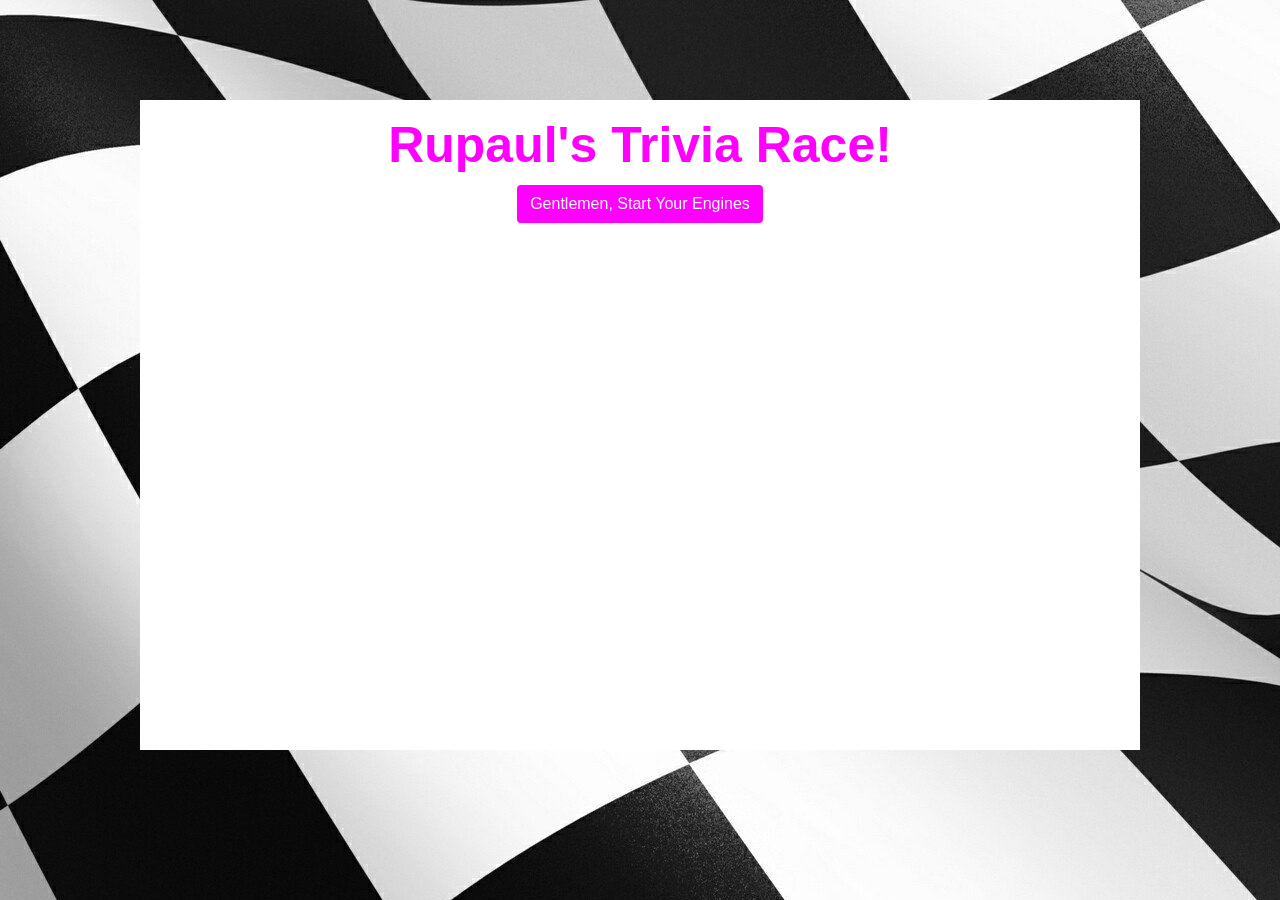
<file: index.html>
<!DOCTYPE html>
<html lang="en">

<head>
    <meta charset="UTF-8">
    <meta name="viewport" content="width=device-width, initial-scale=1.0">
    <meta http-equiv="X-UA-Compatible" content="ie=edge">
    <script src="https://cdnjs.cloudflare.com/ajax/libs/jquery/3.2.1/jquery.min.js"></script>
    <link rel="stylesheet" href="assets/css/reset.css">
    <link rel="stylesheet" href="https://stackpath.bootstrapcdn.com/bootstrap/4.1.3/css/bootstrap.min.css" integrity="sha384-MCw98/SFnGE8fJT3GXwEOngsV7Zt27NXFoaoApmYm81iuXoPkFOJwJ8ERdknLPMO"
        crossorigin="anonymous">
    <link rel="stylesheet" href="assets/css/style.css">
    <title>Rupaul's Trivia Race</title>
</head>

<body>
    <div class="container">

        <div class="row">
            <div class="col-md-12" id="gameTitle">
                <h1>Rupaul's Trivia Race!</h1>
            </div>
        </div>

        <div class="row">
            <div class="col-md-12" id="timerHolder"></div>
        </div>

        <div class="row">
            <div class="col-md-12" id="questionHolder"></div>
        </div>

        <div class="row">
            <div class="col-md-12" id="content"></div>
        </div>
    </div>

    <script type="text/javascript" src="assets/javascript/app.js"></script>

</body>
</html>
</file>
<file: assets/css/style.css>
body {
    background-image: url(../images/checkeredflag.jpg);
    color: magenta;
}

#gameTitle {
    text-align: center;
}

button {
    background-color: magenta;
    color: white;
    font-weight: bold;
}

h1 {
    font-size: 50px;
    font-weight: bold;
}

.container {
    text-align: center;
}

#timerHolder {
    font-size: 30px;
    font-weight: bold;
}

#questionHolder {
    font-size: 50px;
    font-weight: bold;
}

.answer {
    margin-bottom: 10px;
}

p {
    font-size: 30px;
}

.container {
    background-color: white;
    height: 650px;
    margin-top: 100px;
    margin-bottom: 100px;
    width: 1000px;
    padding: 15px;
}
</file>
